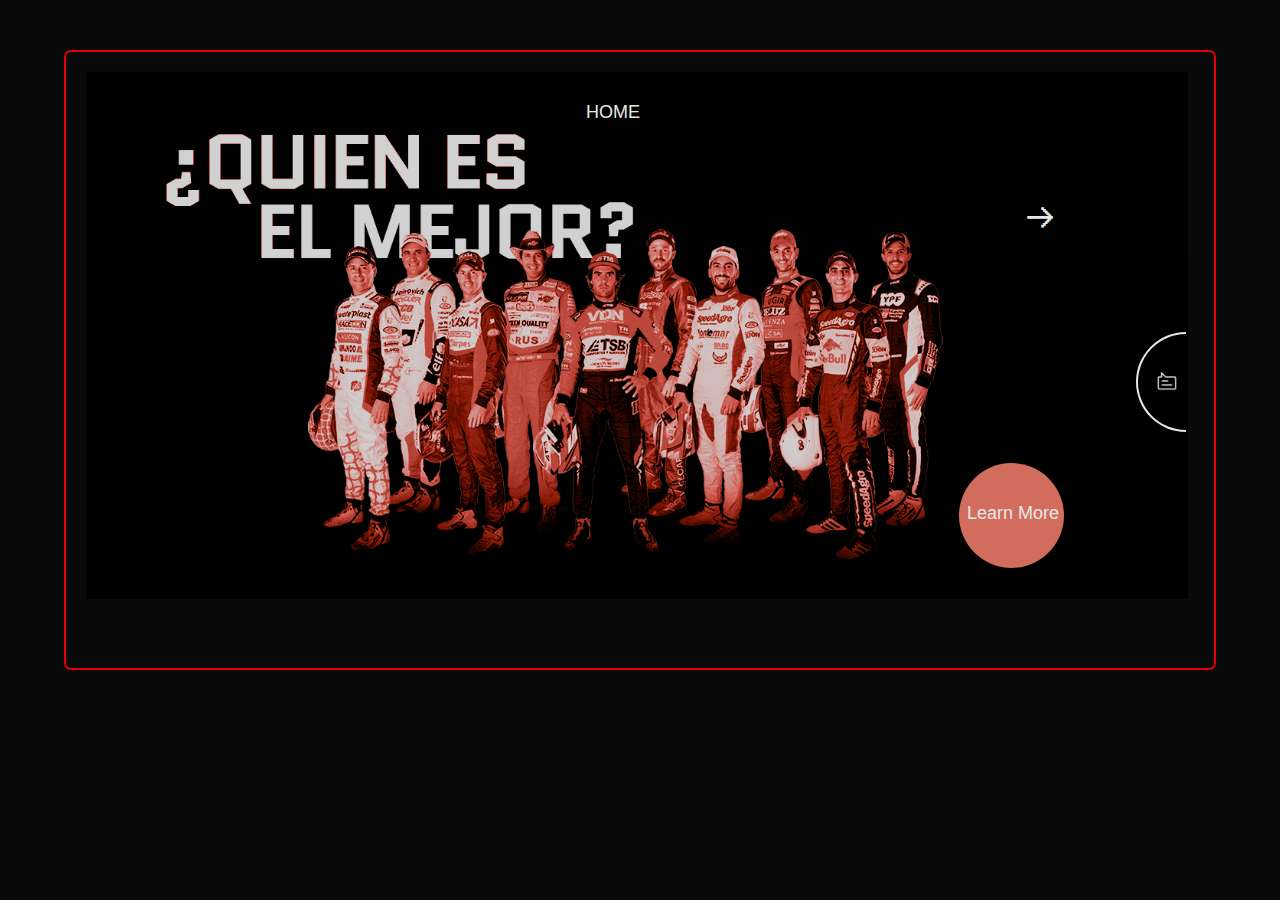
<file: index.html>
<!DOCTYPE html>
<html lang="en">
<head>
    <meta charset="UTF-8">
    <meta http-equiv="X-UA-Compatible" content="IE=edge">
    <meta name="viewport" content="width=device-width, initial-scale=1.0">
    <link rel="stylesheet" href="index.css">
    <title>Home Carreras Web</title>
</head>
<body>
    <div class="principal-container">
        <img src="Imagenes/Pilotos_Carrera.jpg" alt="foto de varios pilotos de carreras">
        <h4>&#129122</h4>
        <h3>&#129122</h3>
        <p class="home">home</p>
        <div class="orange-circle"> 
            <p>Learn more</p>
        </div>
        <h3>&#9135</h3>
        <h3 class="page-first">01</h3>
        <h3 class="page-twice">04</h3>
        <div class="semicircle">
            <img id="icono" src="Exports/Iconos_Web_Carreras_Comentarios.png" alt="Icono de comentarios">
        </div>
        <div id="sidebar">
            <div class="left-column">
                <h3>ultima semana</h3>              
                <div class="notice-container">
                    <h5>comentario #1</h5>
                    <p>Lorem ipsum dolor sit amet consectetur adipisicing elit. Voluptiodaonsañn doaishoda idadlkd dalkslañsdn das</p>
                </div>
                <div class="notice-container2">
                    <h5>comentario #2</h5>
                    <p>Lorem ipsum dolor sit amet consectetur adipisicing elit. Voluptiodaonsañn doaishoda idadlkd dalkslañsdn das</p>
                </div>
                <div class="notice-container3">
                    <h5>comentario #3</h5>
                    <p>Lorem ipsum dolor sit amet consectetur adipisicing elit. Voluptiodaonsañn doaishoda idadlkd dalkslañsdn das</p>
                </div> 
            <p id="copy">copyright carreras 2022</p>    
        </div>
            <div class="right-column">
                <h5>proxima semana</h5>
                <p>29-07</p>
                <p>25-07</p>
                <p>20-07</p>
                <div class="redes">
                    <p>Fb</p>
                    <p>Ig</p>
                    <p>Ln</p>
                    <p>Tw</p>
                </div>
                <span class="equis">
                    <img id="cerrar" src="Exports/Iconos_Web_Carreras_Cruz.png" alt="">
                </span>  
            </div>
        </div>
    </div>
    <script src="main.js"></script>
</body>
</html>
</file>
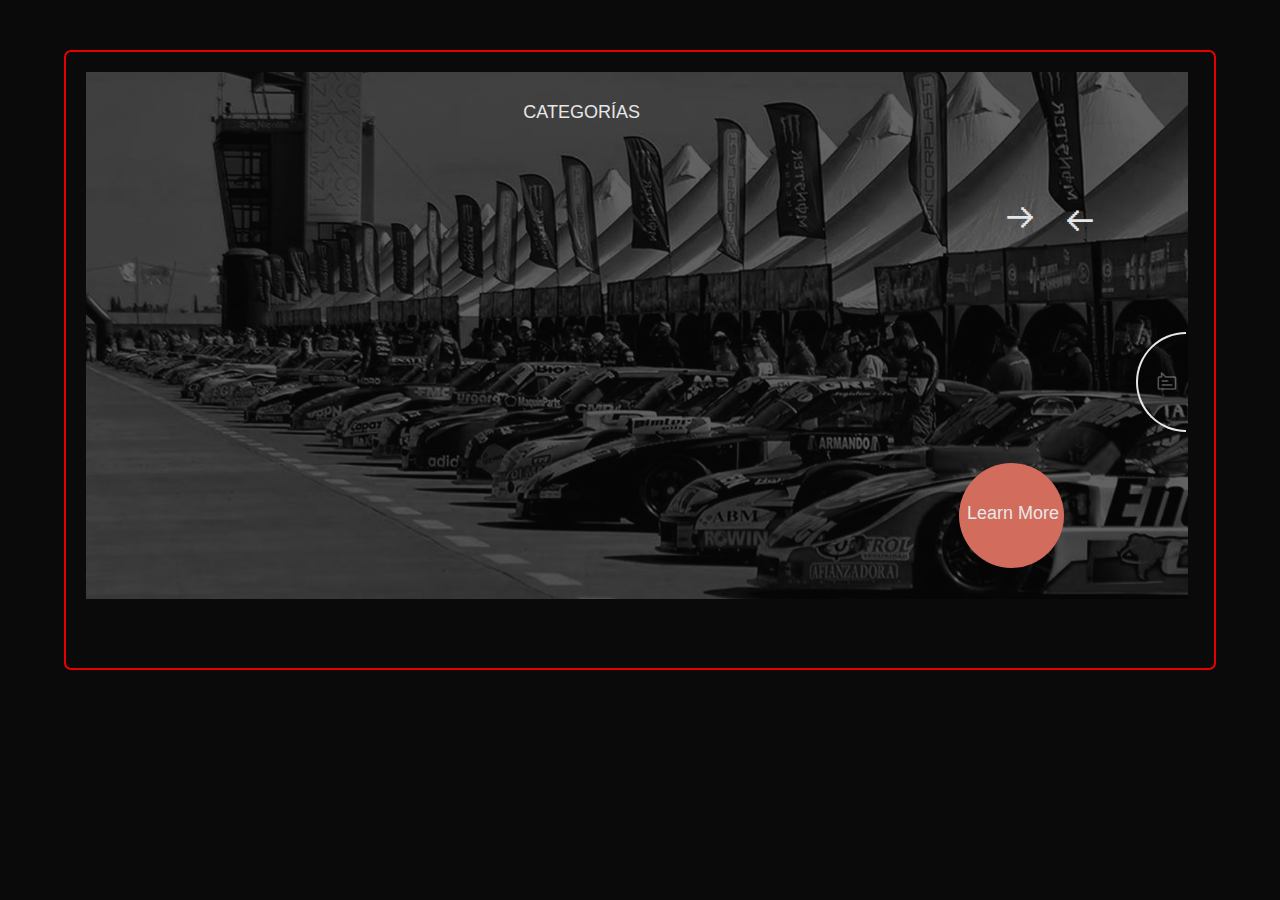
<file: categorias.html>
<!DOCTYPE html>
<html lang="en">
<head>
    <meta charset="UTF-8">
    <meta http-equiv="X-UA-Compatible" content="IE=edge">
    <meta name="viewport" content="width=device-width, initial-scale=1.0">
    <link rel="stylesheet" href="categorias.css">
    <title>Categorías</title>
</head>
<body>
    <div class="principal-container">
        <img src="Imagenes/Categorías_Carreras.jpg" alt="foto de varios pilotos de carreras">
        <h4>&#129122</h4>
        <h3>&#129122</h3>
        <p class="home">categorías</p>
        <div class="orange-circle"> 
            <p>Learn more</p>
        </div>
        <div class="semicircle">
            <img id="icono" src="Exports/Iconos_Web_Carreras_Comentarios.png" alt="Icono de comentarios">
        </div>
        <div id="sidebar">
            <div class="left-column">
                <h3>ultima semana</h3>
                <div class="notice-container">
                    <h5>comentario #1</h5>
                    <p>Lorem ipsum dolor sit amet consectetur adipisicing elit. Voluptiodaonsañn doaishoda idadlkd dalkslañsdn das</p>
                </div>
                <div class="notice-container2">
                    <h5>comentario #2</h5>
                    <p>Lorem ipsum dolor sit amet consectetur adipisicing elit. Voluptiodaonsañn doaishoda idadlkd dalkslañsdn das</p>
                </div>
                <div class="notice-container3">
                    <h5>comentario #3</h5>
                    <p>Lorem ipsum dolor sit amet consectetur adipisicing elit. Voluptiodaonsañn doaishoda idadlkd dalkslañsdn das</p>
                </div> 
            <p id="copy">copyright carreras 2022</p>    
        </div>
            <div class="right-column">
                <h5>proxima semana</h5>
                <p>29-07</p>
                <p>25-07</p>
                <p>20-07</p>
                <div class="redes">
                    <p>Fb</p>
                    <p>Ig</p>
                    <p>Ln</p>
                    <p>Tw</p>
                </div>
                <span class="equis">
                    <img id="cerrar" src="Exports/Iconos_Web_Carreras_Cruz.png" alt="">
                </span>  
            </div>
        </div>
    </div>
    <script src="main.js"></script>
</body>
</html>
</file>
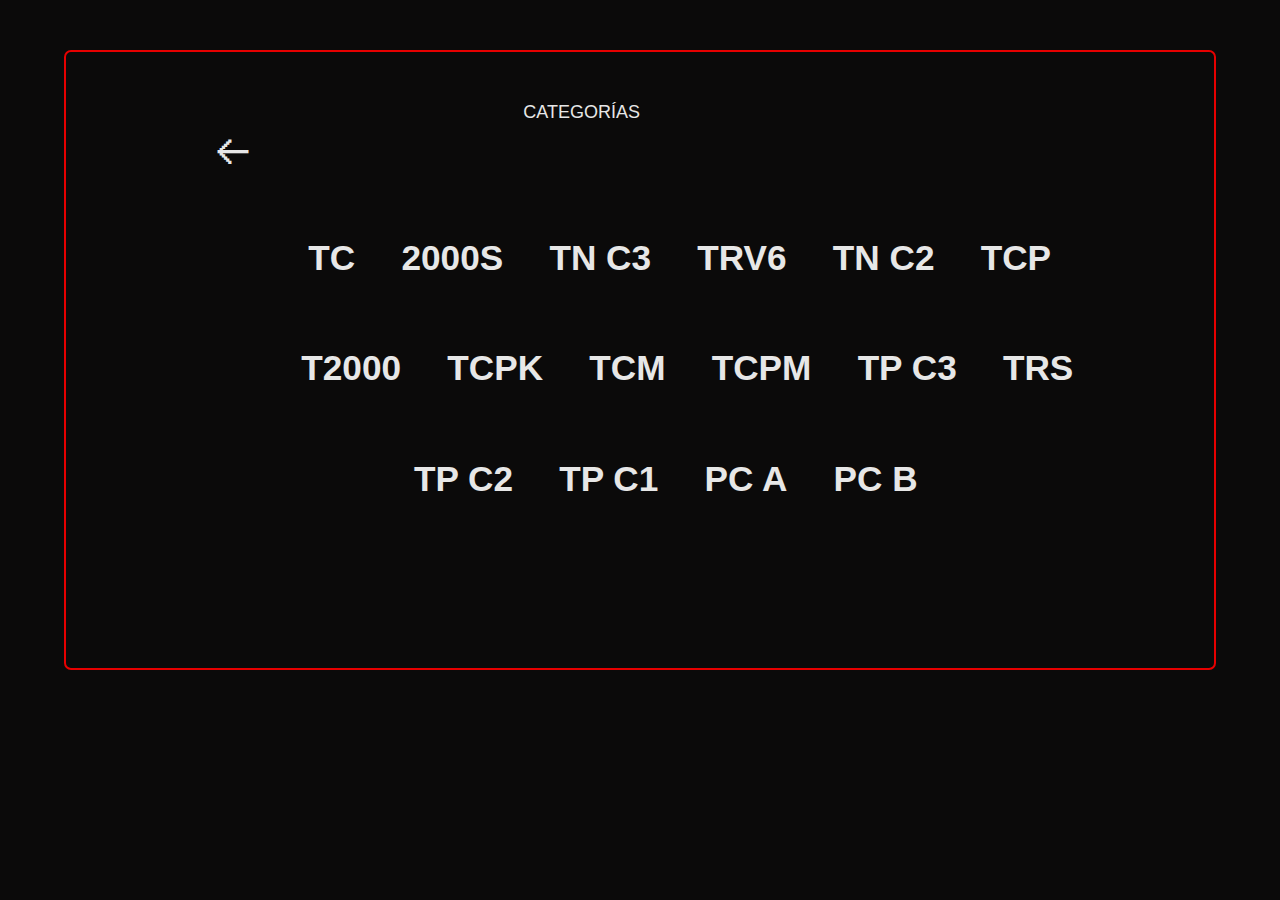
<file: Exports/categorias1.html>
<!DOCTYPE html>
<html lang="en">
<head>
    <meta charset="UTF-8">
    <meta http-equiv="X-UA-Compatible" content="IE=edge">
    <meta name="viewport" content="width=device-width, initial-scale=1.0">
    <link rel="stylesheet" href="categorias1.css">
    <title>Categorías 1</title>
</head>
<body>
    <div class="principal-container">
        <h3>&#129122</h3>
        <p class="home">categorías</p>
        <div class="categ-row1">
            <h1>tc</h1>
            <h1>2000s</h1>
            <h1>tn c3</h1>
            <h1>trv6</h1>
            <h1>tn c2</h1>
            <h1>tcp</h1>
        </div>
        <div class="categ-row2">
            <h1>t2000</h1>
            <h1>tcpk</h1>
            <h1>tcm</h1>
            <h1>tcpm</h1>
            <h1>tp c3</h1>
            <h1>trs</h1>
        </div>
        <div class="categ-row3">
            <h1>tp c2</h1>
            <h1>tp c1</h1>
            <h1>pc a</h1>
            <h1>pc b</h1>
        </div>
    </div>
</body>
</html>
</file>
<file: index.css>
* {
    margin: 0;
    padding: 0;
    box-sizing: border-box;
    background-color: #0b0a0a;
}

.principal-container {
    width: 90%;
    height: 620px;
    border: 2px solid red;
    border-radius: 7px;
    position: relative;
    margin: 50px auto;
    opacity: .9;
    overflow: hidden;
    padding: 10px 10px;
    overflow: hidden;
}

.principal-container h4 {
    position: absolute;
    color: white;
    font-size: 28px;
    z-index: 20;
    top: 150px;
    right: 160px;
    background-color: transparent;
}

.principal-container h3 {
    position: absolute;
    color: white;
    display: none;
    font-size: 28px;
    z-index: 20;
    top: 152px;
    right: 20px;
    transform: rotate(180deg);
    background-color: transparent;
}

.principal-container img {
    position: absolute;
    max-width: 96%;
    margin: 10px 10px 5px 10px;
    z-index: 10;
    opacity: 0.9;
}

.principal-container .home {
    color: #ffffff;
    position: absolute;
    z-index: 30;
    text-transform: uppercase;
    font-size: 18px;
    font-family: 'Quantico', sans-serif;
    right: 50%;
    top: 20px;
    background-color: transparent;
    margin-top: 30px;
}


.principal-container p {
    color: #ffffff;
    position: absolute;
    text-transform: uppercase;
    font-size: 18px;
    font-family: 'Quantico', sans-serif;
    right: 50%;
    top: 20px
}

.principal-container .page-first {
    position: absolute;
    z-index: 51;
    color: #ffffff;
    font-size: 24px;
    top: 220px;
    right: 208px;
    font-family: 'Quantico', sans-serif;
    background-color: transparent;
}

.principal-container .page-twice {
    position: absolute;
    z-index: 52;
    color: #ffffff;
    font-size: 24px;
    top: 190px;
    right: 244px;
    font-family: 'Quantico', sans-serif;
    background-color: transparent;
}

.semicircle {
    width: 50px; 
    height: 100px; 
    border: 2px solid #ffffff;
    border-left: none; 
    -moz-border-radius: 0 100px 100px 0;
    -webkit-border-radius: 0 100px 100px 0;
    border-radius: 0 100px 100px 0;
    position: absolute;
    top: 280px;
    right: 28px;
    transform: rotate(180deg);
    background: #000000;
    z-index: 30;
}

.semicircle img {
    height: 28px;
    position: relative;
    top: 25px;
    color: white;
    right: 5px;
    background-color: transparent;
} 

.orange-circle {
    position: absolute;
    z-index: 40;
    width: 105px;
    height: 105px;
    border-radius: 50%;
    background: #e87867;
    bottom: 100px;
    right: 150px;
}

.orange-circle p {
    position: absolute;
    font-size: 18px;
    right: 5px;
    top: 40px;
    background-color: transparent;
    text-transform: capitalize;
}

.principal-container #sidebar {
    background-color: #0b0a0a;
    width: 50%;
    height: 555px;
    display: inline-block;
    margin: 10px 2px 20px;
    position: absolute;
    left: 1210px;
    z-index: 60;
    border-top: 1px solid black;
    border-right: 1px solid black;
    transition: all 500ms linear;
}

.principal-container #sidebar.active {
    left: 800px;
}

.left-column {
    width: 40%;
    height: 520px;
    background-color: #0b0a0a;
}

.left-column h3 {
    position: relative;
    display: inline;
    right: 0px;
    top: 95px;
    text-transform: uppercase;
    font-family: 'Quantico', sans-serif;
    font-size: 18px;
    margin-left: 5px;
}

.left-column h3::after {
    content: "\025cf";
    color: #e87867;
    margin-left: 3px;
}


.notice-container {
    width: 40%;
    height: 80px;
    background-color: #0b0a0a;
    position: absolute;
    top: 120px;
    margin: 15px 0 25px;
}

.notice-container h5 {
    position: absolute;
    left: 0px;
    font-size: 20px;
    font-family: 'Quantico', sans-serif;
    top: 0px;
    background-color: transparent;
    color: #e87867;
    text-transform: uppercase;
    margin-left: 5px;
}

.notice-container p {
    position: relative;
    left: 0px;
    top: 30px;
    font-size: 14px;
    font-family: 'Quantico', sans-serif;
    text-transform: capitalize;
    margin-left: 5px;
}

.notice-container2 {
    width: 40%;
    height: 80px;
    background-color: #0b0a0a;
    position: absolute;
    top: 235px;
    margin: 15px 0 25px;
}

.notice-container2 h5 {
    position: absolute;
    left: 0px;
    font-size: 20px;
    font-family: 'Quantico', sans-serif;
    top: 0px;
    background-color: transparent;
    color: #ffffff;
    text-transform: uppercase;
    margin-left: 5px;
}

.notice-container2 p {
    position: relative;
    left: 0px;
    top: 30px;
    font-size: 14px;
    font-family: 'Quantico', sans-serif;
    text-transform: capitalize;
    margin-left: 5px;
}

.notice-container3 {
    width: 40%;
    height: 80px;
    background-color: #0b0a0a;
    position: absolute;
    top: 350px;
    margin: 15px 0 25px;
}

.notice-container3 h5 {
    position: absolute;
    left: 0px;
    font-size: 20px;
    font-family: 'Quantico', sans-serif;
    top: 0px;
    background-color: transparent;
    color: #e87867;
    text-transform: uppercase;
    margin-left: 5px;
}

.notice-container3 p {
    position: relative;
    left: 0px;
    top: 30px;
    font-size: 14px;
    font-family: 'Quantico', sans-serif;
    text-transform: capitalize;
    margin-left: 5px;
}

#copy{
    position: absolute;
    width: 40%;
    left: 0px;
    top: 500px;
    font-size: 14px;
    font-family: 'Quantico', sans-serif;
    text-transform: uppercase;
    margin-left: 5px;
}

.right-column {
    position: absolute;
    width: 60%;
    height: 520px;
    background-color: #0b0a0a;
    top: 0px;
    right: 0px;
}

.right-column h5 {
    position: absolute;
    top: 100px;
    font-size: 12px;
    font-family: 'Quantico', sans-serif;
    text-transform: uppercase;
    color: #ffffff;
    opacity: .8;
}

.right-column p {
    width: 25%;
    position: relative;
    left: 0px;
    top: 120px;
    margin: 20px 0px 98px;
    font-size: 12px;
    font-family: 'Quantico', sans-serif;
}

.redes {
    position: absolute;
    top: 380px;
    height: 20px;
}

.redes p {
    display: inline;
    font-size: 16px;
    font-family: 'Quantico', sans-serif;
    text-transform: lowercase;
    margin: -18px 8px 0 0;
    color: #ffffff;
    line-height: 20px;
    max-height: fit-content;
}

.redes p::first-letter {
    text-transform: uppercase;
}

.redes p:hover {
    color: #e87867;
    font-size: 20px;
}

.equis img{
    position: relative;
    max-height: 26px;
    max-width: 26px;
    right: -100px;
    top: -80px;
}
</file>
<file: categorias.css>
* {
    margin: 0;
    padding: 0;
    box-sizing: border-box;
    background-color: #0b0a0a;
}

.principal-container {
    width: 90%;
    height: 620px;
    border: 2px solid red;
    border-radius: 7px;
    position: relative;
    margin: 50px auto;
    opacity: .9;
    overflow: hidden;
    padding: 10px 10px;
    overflow: hidden;
}

.principal-container h4 {
    position: absolute;
    color: white;
    font-size: 28px;
    z-index: 20;
    top: 150px;
    right: 180px;
    background-color: transparent;
}

.principal-container h3 {
    position: absolute;
    color: white;
    font-size: 28px;
    z-index: 20;
    top: 152px;
    right: 120px;
    background-color: transparent;
    transform: rotate(180deg);
}

.principal-container img {
    position: absolute;
    max-width: 96%;
    margin: 10px 10px 5px 10px;
    z-index: 10;
    opacity: 0.4;
}

.principal-container .home {
    color: #ffffff;
    position: absolute;
    z-index: 30;
    text-transform: uppercase;
    font-size: 18px;
    font-family: 'Quantico', sans-serif;
    right: 50%;
    top: 20px;
    background-color: transparent;
    margin-top: 30px;
}

.principal-container p {
    color: #ffffff;
    position: absolute;
    text-transform: uppercase;
    font-size: 18px;
    font-family: 'Quantico', sans-serif;
    right: 50%;
    top: 20px
}


.principal-container .page-first {
    position: absolute;
    z-index: 51;
    color: #ffffff;
    font-size: 24px;
    top: 220px;
    right: 208px;
    font-family: 'Quantico', sans-serif;
    background-color: transparent;
}

.principal-container .page-twice {
    position: absolute;
    z-index: 52;
    color: #ffffff;
    font-size: 24px;
    top: 190px;
    right: 244px;
    font-family: 'Quantico', sans-serif;
    background-color: transparent;
}

.semicircle {
    width: 50px; 
    height: 100px; 
    border: 2px solid #ffffff;
    border-left: none; 
    -moz-border-radius: 0 100px 100px 0;
    -webkit-border-radius: 0 100px 100px 0;
    border-radius: 0 100px 100px 0;
    position: absolute;
    top: 280px;
    right: 28px;
    transform: rotate(180deg);
    background: transparent;
    z-index: 30;
}

.semicircle img {
    height: 28px;
    position: relative;
    top: 25px;
    color: white;
    right: 5px;
    background-color: transparent;
} 

.orange-circle {
    position: absolute;
    z-index: 40;
    width: 105px;
    height: 105px;
    border-radius: 50%;
    background: #e87867;
    bottom: 100px;
    right: 150px;
}

.orange-circle p {
    position: absolute;
    font-size: 18px;
    right: 5px;
    top: 40px;
    background-color: transparent;
    text-transform: capitalize;
}

.principal-container #sidebar {
    background-color: #0b0a0a;
    width: 50%;
    height: 555px;
    display: inline-block;
    margin: 10px 2px 20px;
    position: absolute;
    left: 1210px;
    z-index: 60;
    border-top: 1px solid black;
    border-right: 1px solid black;
    transition: all 500ms linear;
}

.principal-container #sidebar.active {
    left: 800px;
}

.left-column {
    width: 40%;
    height: 520px;
    background-color: #0b0a0a;
}

.left-column h3 {
    position: relative;
    top: 95px;
    right: 0px;
    text-transform: uppercase;
    font-family: 'Quantico', sans-serif;
    transform: rotate(0deg);
    font-size: 18px;
    margin-left: 5px;
}

.left-column h3::after {
    content: "\025cf";
    color: #e87867;
    margin-left: 3px;
}

.notice-container {
    width: 40%;
    height: 80px;
    background-color: #0b0a0a;
    position: absolute;
    top: 120px;
    margin: 15px 0 25px;
}

.notice-container h5 {
    position: absolute;
    left: 0px;
    font-size: 20px;
    font-family: 'Quantico', sans-serif;
    top: 0px;
    background-color: transparent;
    color: #e87867;
    text-transform: uppercase;
    margin-left: 5px;
}

.notice-container p {
    position: relative;
    left: 0px;
    top: 30px;
    font-size: 14px;
    font-family: 'Quantico', sans-serif;
    text-transform: capitalize;
    margin-left: 5px;
}

.notice-container2 {
    width: 40%;
    height: 80px;
    background-color: #0b0a0a;
    position: absolute;
    top: 235px;
    margin: 15px 0 25px;
}

.notice-container2 h5 {
    position: absolute;
    left: 0px;
    font-size: 20px;
    font-family: 'Quantico', sans-serif;
    top: 0px;
    background-color: transparent;
    color: #ffffff;
    text-transform: uppercase;
    margin-left: 5px;
}

.notice-container2 p {
    position: relative;
    left: 0px;
    top: 30px;
    font-size: 14px;
    font-family: 'Quantico', sans-serif;
    text-transform: capitalize;
    margin-left: 5px;
}

.notice-container3 {
    width: 40%;
    height: 80px;
    background-color: #0b0a0a;
    position: absolute;
    top: 350px;
    margin: 15px 0 25px;
}

.notice-container3 h5 {
    position: absolute;
    left: 0px;
    font-size: 20px;
    font-family: 'Quantico', sans-serif;
    top: 0px;
    background-color: transparent;
    color: #e87867;
    text-transform: uppercase;
    margin-left: 5px;
}

.notice-container3 p {
    position: relative;
    left: 0px;
    top: 30px;
    font-size: 14px;
    font-family: 'Quantico', sans-serif;
    text-transform: capitalize;
    margin-left: 5px;
}

#copy{
    position: absolute;
    width: 40%;
    left: 0px;
    top: 500px;
    font-size: 14px;
    font-family: 'Quantico', sans-serif;
    text-transform: uppercase;
    margin-left: 5px;
}

.right-column {
    position: absolute;
    width: 60%;
    height: 520px;
    background-color: #0b0a0a;
    top: 0px;
    right: 0px;
}

.right-column h5 {
    position: absolute;
    top: 100px;
    font-size: 12px;
    font-family: 'Quantico', sans-serif;
    text-transform: uppercase;
    color: #ffffff;
    opacity: .8;
}

.right-column p {
    width: 25%;
    position: relative;
    left: 0px;
    top: 120px;
    margin: 20px 0px 98px;
    font-size: 12px;
    font-family: 'Quantico', sans-serif;
}

.redes {
    position: absolute;
    top: 380px;
    height: 20px;
}

.redes p {
    display: inline;
    font-size: 16px;
    font-family: 'Quantico', sans-serif;
    text-transform: lowercase;
    margin: -18px 8px 0 0;
    color: #ffffff;
    line-height: 20px;
    max-height: fit-content;
}

.redes p::first-letter {
    text-transform: uppercase;
}

.redes p:hover {
    color: #e87867;
    font-size: 20px;
}

.equis img{
    position: relative;
    max-height: 26px;
    max-width: 26px;
    right: -100px;
    top: -80px;
}
</file>
<file: Exports/categorias1.css>
* {
    margin: 0;
    padding: 0;
    box-sizing: border-box;
    background-color: #0b0a0a;
}

.principal-container {
    width: 90%;
    height: 620px;
    border: 2px solid red;
    border-radius: 7px;
    position: relative;
    margin: 50px auto;
    opacity: .9;
    overflow: hidden;
    padding: 10px 10px;
    overflow: hidden;
}

.principal-container h3 {
    position: absolute;
    color: white;
    font-size: 34px;
    z-index: 20;
    top: 80px;
    left: 150px;
    background-color: transparent;
    transform: rotate(180deg);
}

.principal-container .home {
    color: #ffffff;
    position: absolute;
    z-index: 30;
    text-transform: uppercase;
    font-size: 18px;
    font-family: 'Quantico', sans-serif;
    right: 50%;
    top: 20px;
    background-color: transparent;
    margin-top: 30px;
}

.principal-container .categ-row1 {
    color: #ffffff;
}

.principal-container .categ-row1 h1 {
    display: inline;
    position: relative;
    top: 5em;
    left: 6em;
    padding: 0em 0.6em;
    font-family: 'Quantico', sans-serif;
    text-transform: uppercase;
    font-size: 2.2em;
}

.principal-container .categ-row1 h1:hover {
    font-size: 2.8em;
    color: #e87867;
}

.principal-container .categ-row2 {
    color: #ffffff;
}

.principal-container .categ-row2 h1 {
    display: inline;
    position: relative;
    top: 7em;
    left: 5.8em;
    padding: 0em 0.6em;
    font-family: 'Quantico', sans-serif;
    text-transform: uppercase;
    font-size: 2.2em;
}

.principal-container .categ-row2 h1:hover {
    font-size: 2.8em;
    color: #e87867;
}

.principal-container .categ-row3 {
    color: #ffffff;
}

.principal-container .categ-row3 h1 {
    display: inline;
    position: relative;
    top: 9em;
    left: 9em;
    padding: 0em 0.6em;
    font-family: 'Quantico', sans-serif;
    text-transform: uppercase;
    font-size: 2.2em;
}

.principal-container .categ-row3 h1:hover {
    font-size: 2.8em;
    color: #e87867;
}
</file>
